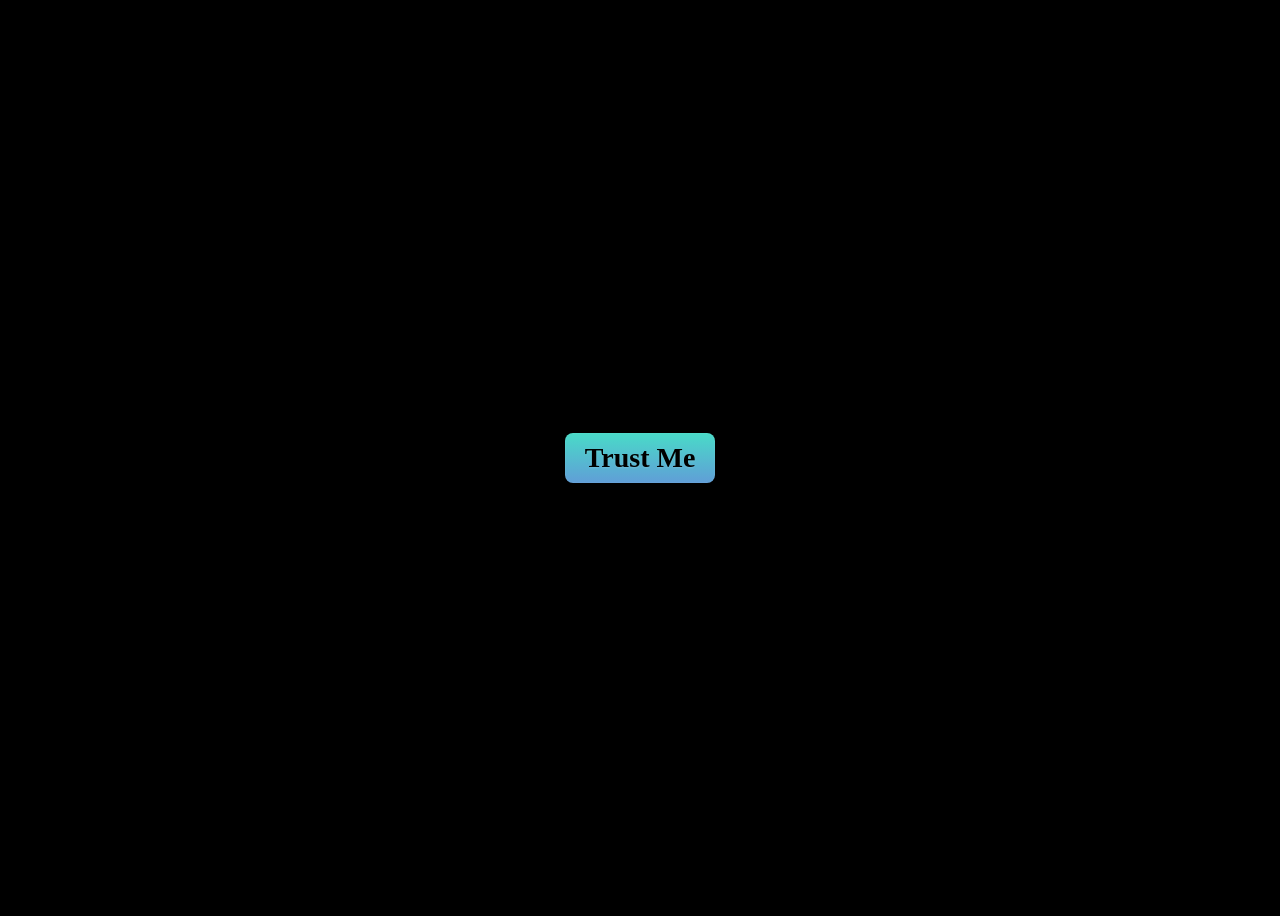
<file: index.html>
<html>
  <head>
    <title>?</title>
    <style>
      body {
        background-color: black;
        display: flex;
        align-items: center;
        justify-content: center;
        height: 100vh;
        transition: background-color 3s linear;
      }

      @keyframes rainbow {
        0% { background-color: #ff0000; }
        20% { background-color: #ff7f00; }
        40% { background-color: #ffff00; }
        60% { background-color: #00ff00; }
        80% { background-color: #0000ff; }
        100% { background-color: #4b0082; }
      }

      button {
        height: 50px;
        width: 150px;
        font:inherit;
        font-size: 28px;
        font-weight: bold;
        appearance:none;
        -webkit-appearance:none;
        outline:none;
        padding:8px 16px;
        color:#000;
        text-shadow:0 1px 2px hsla(0,0%,100%,.15);
        background-color:#49dbc8;
        background-image:linear-gradient(#49dbc8,#609ed7);
        box-shadow:inset 0 0 2px hsla(0,0%,100%,.15);
        border:none;
        border-radius:8px;
        cursor:pointer;
        transition:all .15s ease-out
      }

      button:hover {
            transform:scale(1.05);
            background-image:linear-gradient(#7ce2d4,rgb(143, 169, 229))
      }

      button:active {
            transform:scale(.95);opacity:.5
      }

      video {
        display: none;
        width: 80%;
        max-height: 80%;
      }
    </style>
  </head>
  <body>
    <button id="button" onclick="playVideo()">Trust Me</button>
    <video id="video" src="guy_dancing.mp4" controls="false" loop></video>
    <audio id="audio" src="kelev-yam.mp3" loop></audio>
    <script>
      function playVideo() {
        var video = document.getElementById("video");
        var audio = document.getElementById("audio");
        var button = document.getElementById("button");
        var body = document.body;

        video.style.display = "block";
        button.style.display = "none";
        video.play();
        audio.play();

        audio.addEventListener("timeupdate", function() {
          var currentTime = audio.currentTime;
          var duration = audio.duration;
          var progress = currentTime / duration;
          var hue = Math.round(360 * progress);
          body.style.backgroundColor = "hsl(" + hue + ", 100%, 50%)";
          body.style.animation = "rainbow 3s linear infinite";
        });

        document.title = "Huler";
      }
    </script>
  </body>
</html>
</file>
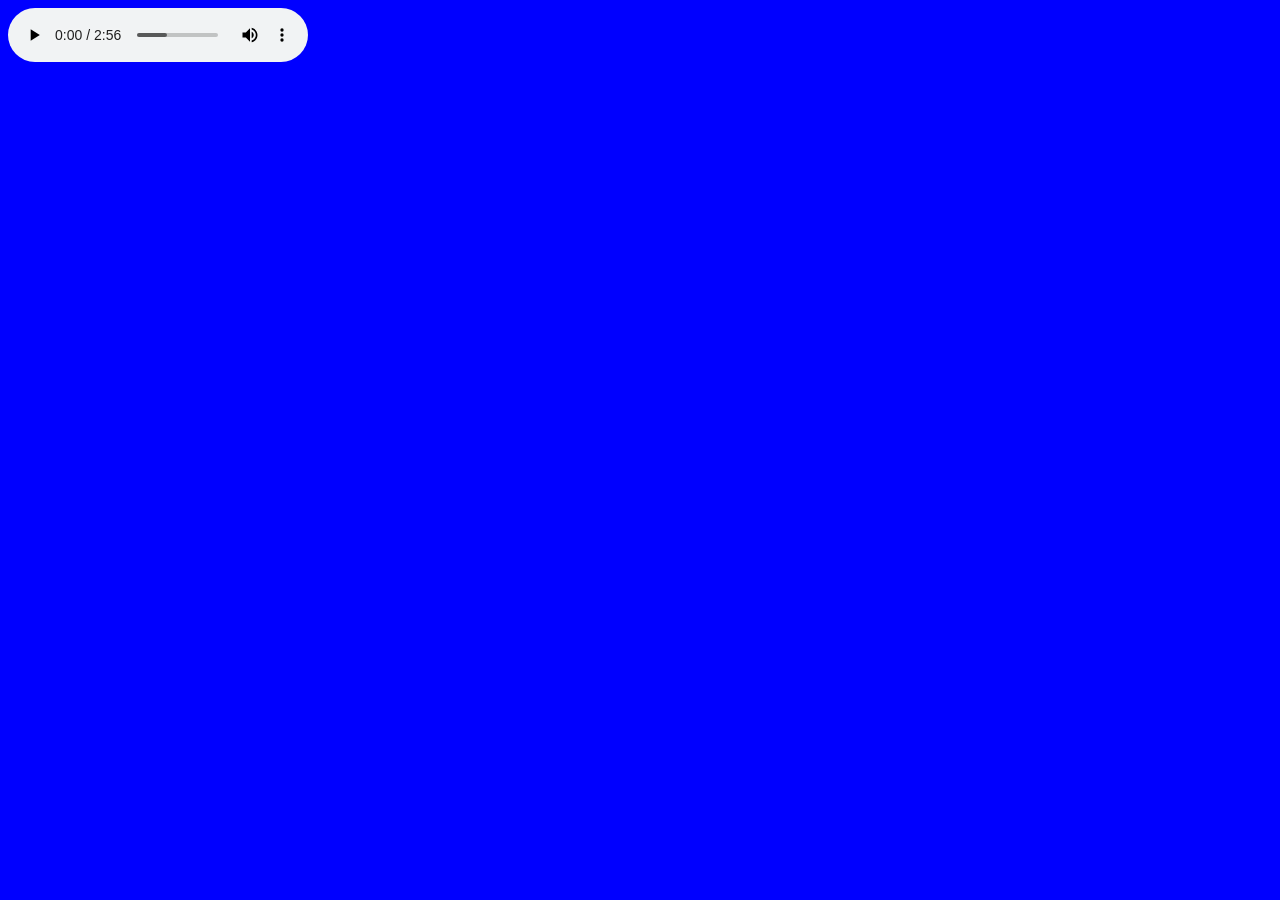
<file: dance.html>
<!DOCTYPE html>
<html lang="en">
<audio controls autoplay>
    <source src="audio.mp3" type="audio/mpeg">
    Your browser does not support the audio element.
</audio>
<head>    
    <meta charset="UTF-8">
    <meta http-equiv="X-UA-Compatible" content="IE=edge">
    <meta name="viewport" content="width=device-width, initial-scale=1.0">
    <link rel="stylesheet" href="styles.css">
    <title>POKA POKA</title>
    <script type="text/javascript" src="index.js"></script>
</head>
<body class="body-dance">
    <div class="video">
        <video loop muted autoplay oncanplay="$(this)[0].play()" height="500px" width="200px">
            <source src="guy_dancing.mp4" type="video/mp4">
            Your browser does not support HTML video.
        </video>
    </div>     
</body>
</html>
</file>
<file: styles.css>
:root {
    --bgColor: var(--bgColor);
}

body {
    background-color: black;
}

.body-dance {
    background-color: var(--bgColor);
}

@keyframes colorChange {
    to {
        opacity: 0;
    }
    
    from {
        opacity: 1;
        background-color: var(--bgColor);
    }
}

.video {
    position: absolute;
    left: 50%;
    top: 50%;
    transform: translate(-50%, -50%);
    -webkit-animation: linear infinite;
    -webkit-animation-name: run;
    -webkit-animation-duration: 5s;
}

@-webkit-keyframes run {
    0% {
        left: 350px;
    }
    50% {
        left: calc(100% - 350px);
    }
    100% {
        left: 350px;    
    }
}

.center {
    position: absolute;
    left: 50%;
    top: 50%;
    transform: translate(-50%, -50%);
}

button {
    height: 50px;
    width: 150px;
    font:inherit;
    font-size: 28px;
    font-weight: bold;
    appearance:none;
    -webkit-appearance:none;
    outline:none;
    padding:8px 16px;
    color:#000;
    text-shadow:0 1px 2px hsla(0,0%,100%,.15);
    background-color:#49dbc8;
    background-image:linear-gradient(#49dbc8,#6084d7);
    box-shadow:inset 0 0 2px hsla(0,0%,100%,.15);
    border:none;
    border-radius:8px;
    cursor:pointer;
    transition:all .15s ease-out
}

button:hover {
    transform:scale(1.05);
    background-image:linear-gradient(#7ce2d4,#7091de)
}

button:active {
    transform:scale(.95);opacity:.5
}
</file>
